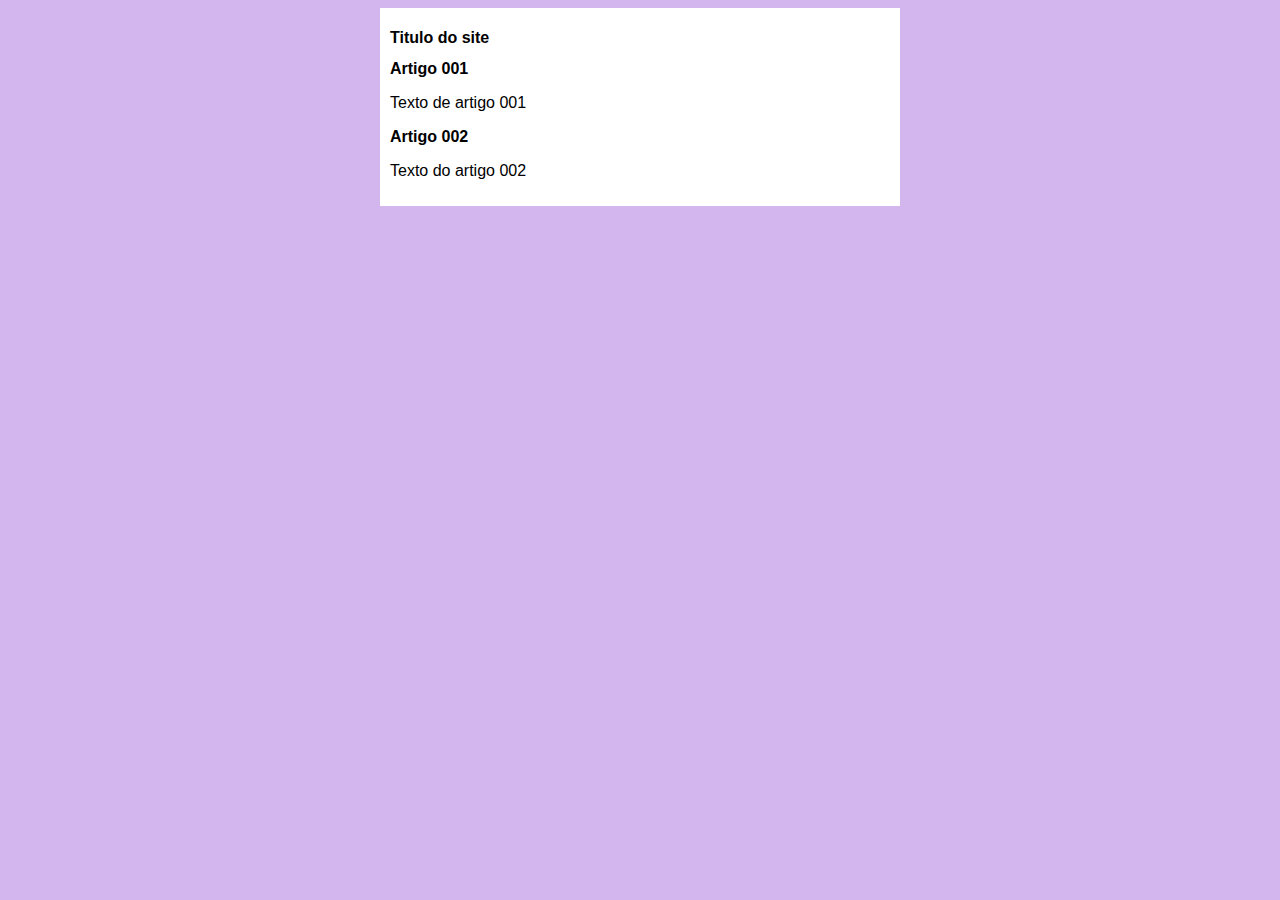
<file: index.html>
<!DOCTYPE html>
<html lang="pt-br">
<head>
    <meta charset="UTF-8">
    <meta name="viewport" content="width=device-width, initial-scale=1.0">
    <title>Curso em video</title>
    <link rel="stylesheet" href="estilos/stylesheet.css">
</head>
<body>
    <main>
        <header>
            <h1>Titulo do site</h1>
        </header>
        <article>
            <h2>Artigo 001</h2>
            <p>Texto de artigo 001</p>
        </article>
        <article>
            <h2>Artigo 002</h2>
            <p>Texto do artigo 002</p>
        </article>
    </main>
</body>
</html>
</file>
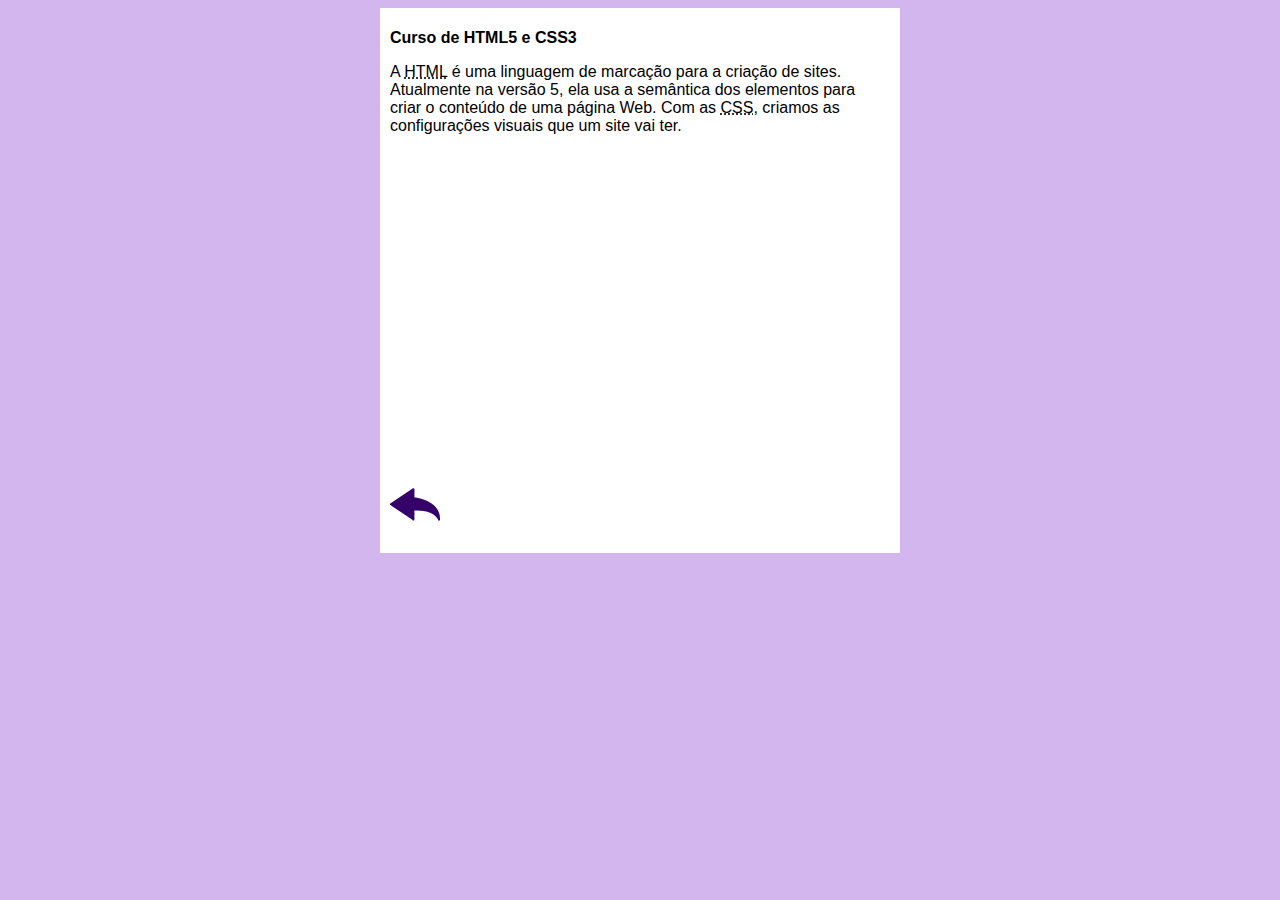
<file: curso-html.html>
<!DOCTYPE html>
<html lang="pt-br">
<head>
    <meta charset="UTF-8">
    <meta name="viewport" content="width=device-width, initial-scale=1.0">
    <title>Curso de HTML</title>
    <link rel="stylesheet" href="estilos/stylesheet.css">
</head>
<body>
    <main>
        <header>
            <h1>Curso de HTML5 e CSS3</h1>
        </header>
        <article>
            <p>A <abbr title="HyperText Markup Language">HTML</abbr> é uma linguagem de marcação para a criação de sites. Atualmente na versão 5, ela usa a semântica dos elementos para criar o conteúdo de uma página Web. Com as <abbr title="Cascading Style Sheets">CSS</abbr>, criamos as configurações visuais que um site vai ter.</p>

            <iframe width="560" height="315" src="https://www.youtube.com/embed/riSVzwlSnhw" frameborder="0" allow="accelerometer; autoplay; encrypted-media; gyroscope; picture-in-picture" allowfullscreen></iframe>

            <p><a href="index.html"><img src="imagem/btn-back.png" alt="Voltar"></a></p>
            
        </article>
    </main>
</body>
</html>
</file>
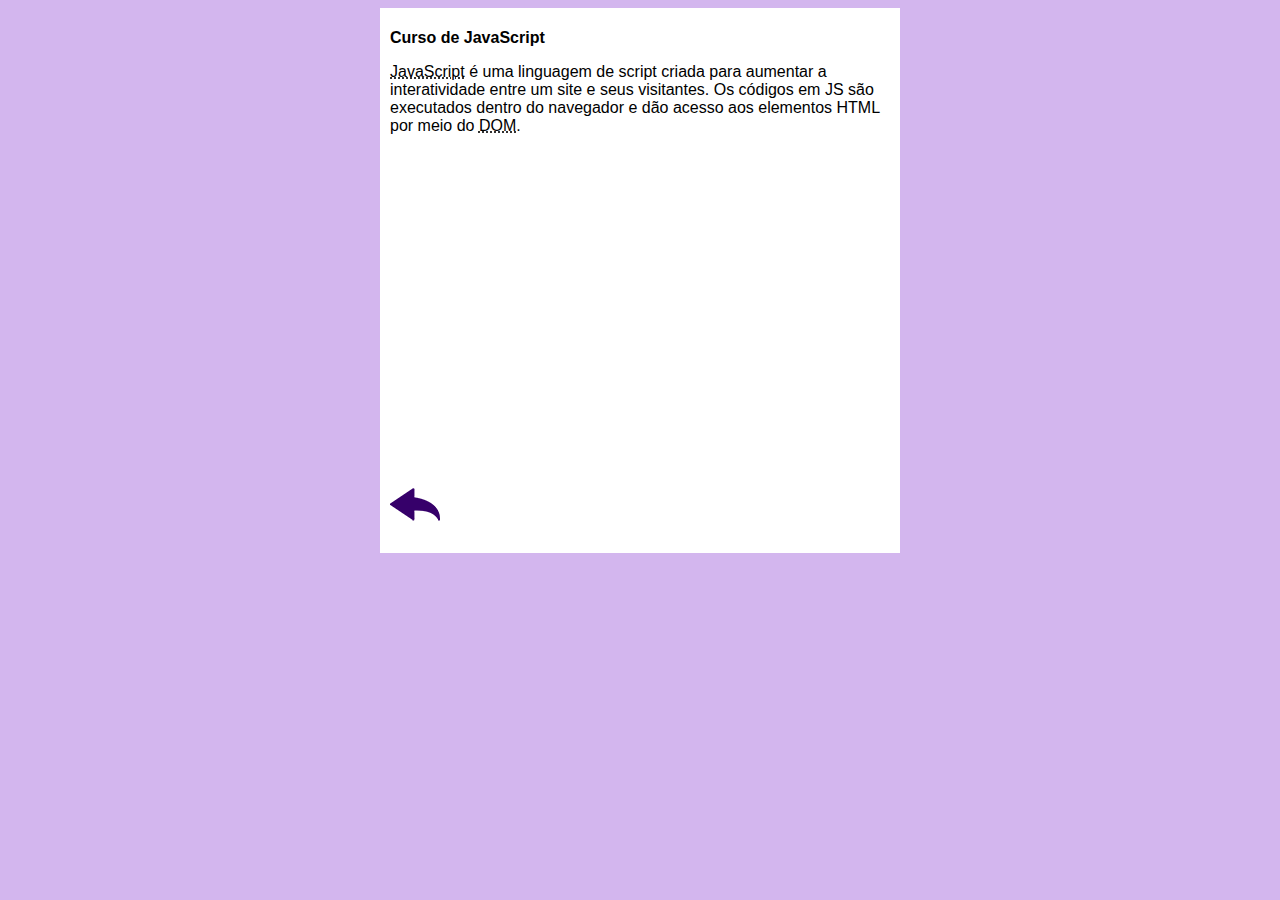
<file: curso-js.html>
<!DOCTYPE html>
<html lang="pt-br">
<head>
    <meta charset="UTF-8">
    <meta name="viewport" content="width=device-width, initial-scale=1.0">
    <title>Curso de JavaScript</title>
    <link rel="stylesheet" href="estilos/stylesheet.css">
</head>
<body>
    <main>
        <header>
            <h1>Curso de JavaScript</h1>
        </header>
        <article>
            <p><abbr title="JavaScript">JavaScript</abbr> é uma linguagem de script criada para aumentar a interatividade entre um site e seus visitantes. Os códigos em JS são executados dentro do navegador e dão acesso aos elementos HTML por meio do <abbr title="Document Object Model">DOM</abbr>.</p>

            <iframe width="560" height="315" src="https://www.youtube.com/embed/BXqUH86F-kA" frameborder="0" allow="accelerometer; autoplay; encrypted-media; gyroscope; picture-in-picture" allowfullscreen></iframe>

            <p><a href="index.html"><img src="imagem/btn-back.png" alt="Voltar"></a></p>
        </article>
    </main>
</body>
</html>
</file>
<file: estilos/stylesheet.css>
*{
    font-family: Arial, Helvetica, sans-serif;
    font-size: 16px;
}

body{
    background-color: rgb(211, 182, 238);
}

main{
    background-color: white;
    width: 500px;
    margin: auto;
    padding: 10px;
    box-shadow: 3px, 3px, 5px, rgba(0, 0, 0, 0.315);
}
</file>
